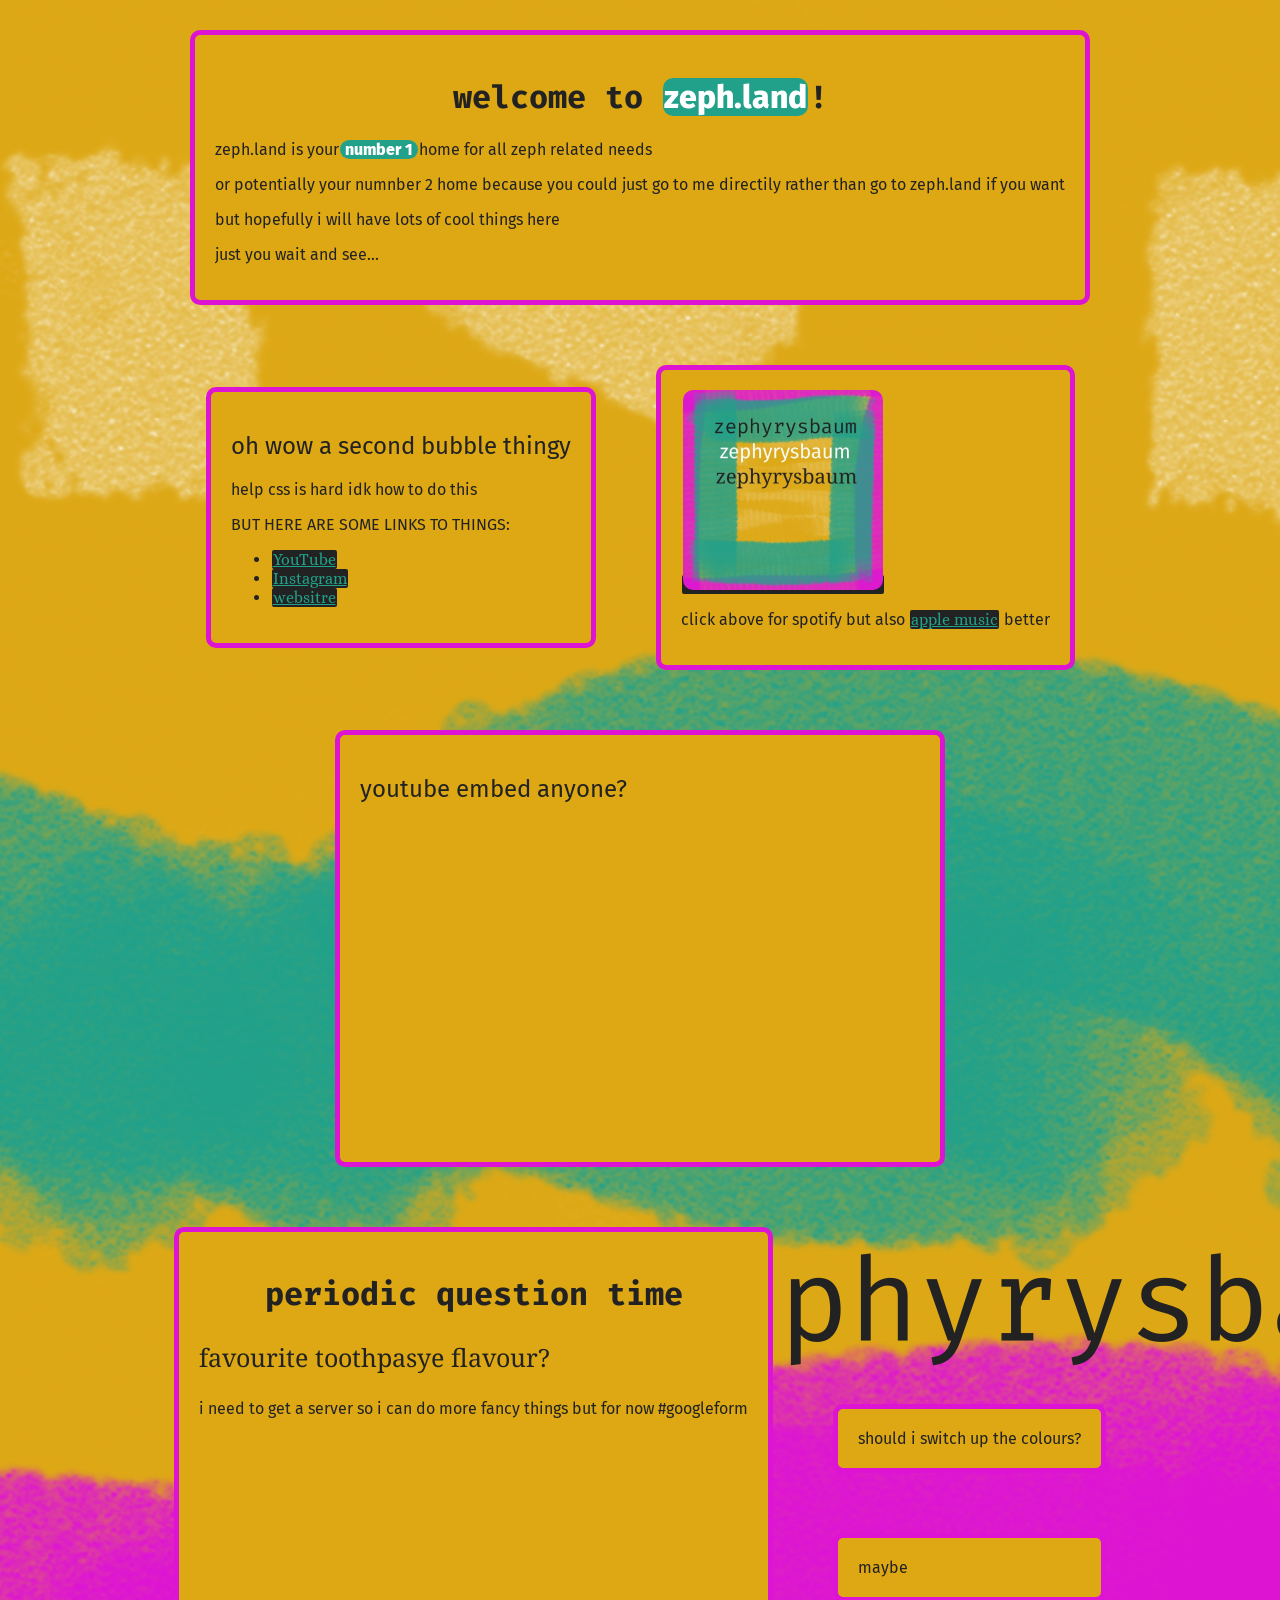
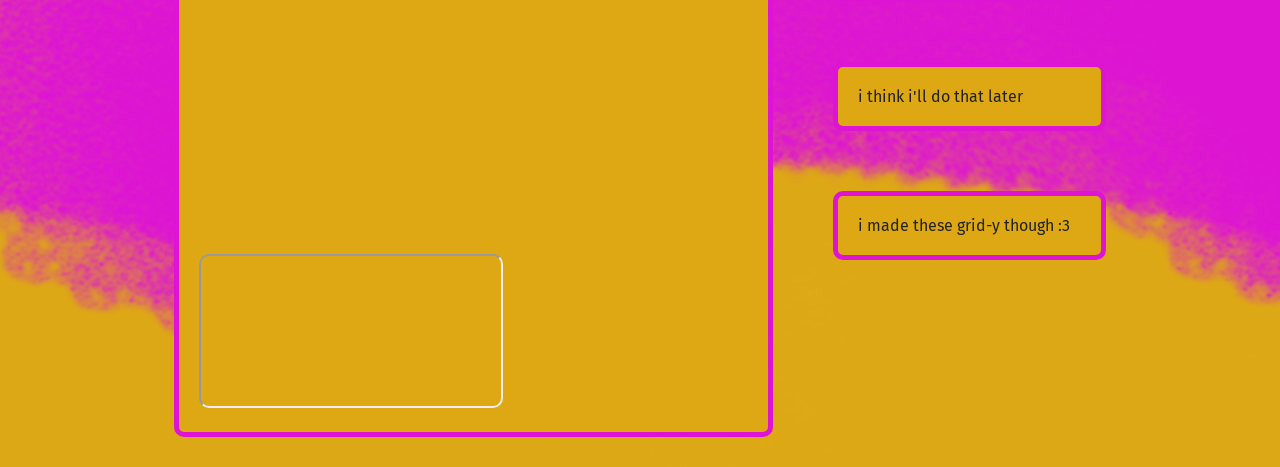
<file: index.html>
<!DOCTYPE html>
<html lang="en">
  <head>
    <meta charset="UTF-8">
    <meta name="viewport" content="width=device-width, initial-scale=1.0">
    <meta http-equiv="X-UA-Compatible" content="ie=edge">
    <title>zeph.land</title>
    <link rel="stylesheet" href="../style.css">
    <script src="https://ajax.googleapis.com/ajax/libs/jquery/3.7.1/jquery.min.js"></script>
  </head>
  <body>
    <script src="index.js"></script>
        <div class="floater">
            <h1> welcome to <em>zeph.land</em>!</h1>
            <p>zeph.land is your<em> number 1 </em>home for all zeph related needs</p>
            <p>or potentially your numnber 2 home because you could just go to me directily rather than go to zeph.land if you want</p>
            <p>but hopefully i will have lots of cool things here</p>
            <p>just you wait and see...</p>
        </div>
        <div class="floater">
            <h2>oh wow a second bubble thingy</h2>
            <p> help css is hard idk how to do this </p>
            <p> BUT HERE ARE SOME LINKS TO THINGS:</p>
            <ul>
                <li><a href="https://youtube.com/@zephyrysbaum">YouTube</a></li>
                <li><a href="https://instagram.com/zephyrysbaum">Instagram</a></li>
                <li><a href="https://zeph.land">websitre</a></li>
            </ul>
        </div>
        <div class="floater">
            <a href="https://open.spotify.com/album/7fSekt4qFOQzCaU0EOz3yK"><img src="yrys.jpg"></a>
            <p> click above for spotify but also <a href="https://music.apple.com/au/album/zeph-ep/1868211101?l=en-GB">apple music</a> better</p>
        </div>
        <div class="floater">
            <h2> youtube embed anyone?</h2>
            <iframe class="youtube" width="560" height="315" src="https://www.youtube.com/embed/H-c6_UKATLo?si=-vfKqhV2ehMQEfij" title="YouTube video player" frameborder="0" allow="accelerometer; autoplay; clipboard-write; encrypted-media; gyroscope; picture-in-picture; web-share" referrerpolicy="strict-origin-when-cross-origin" allowfullscreen></iframe>
        </div>

        <div class="floater">
            <h1> periodic question time </h1>
            <p class="question"> favourite toothpasye flavour?</p>
            <p> i need to get a server so i can do more fancy things but for now #googleform</p>
        <iframe src="https://docs.google.com/forms/d/e/1FAIpQLScXpVDOvnnOSBF7xOm6ggHsdtqopwRj2kL1qPpV5UFM2JXahA/viewform?embedded=true" width="400" height="416" frameborder="0" marginheight="0" marginwidth="0">Loading…</iframe>
        <div></div>
        <iframe class="youtube" src="https://docs.google.com/spreadsheets/d/e/2PACX-1vQe5Syj6i03OEINTrM8HZOCKO3ATA19Z6QVVFDlgSfw-Iy-a8Dtno86j2zumvawPOSf2AAZLcei65Yr/pubhtml?gid=1928968664&amp;single=true&amp;widget=true&amp;headers=false"></iframe>
        </div>
        <div class="vertgrid"> 
            <div class="floater">
                should i switch up the colours?
            </div>
            <div class="floater">
                maybe
            </div>
            <div class="floater"> i think i'll do that later </div>
            <div class="floater">
                i made these grid-y though :3 </div>
        </div>

  </body>
</html>
</file>
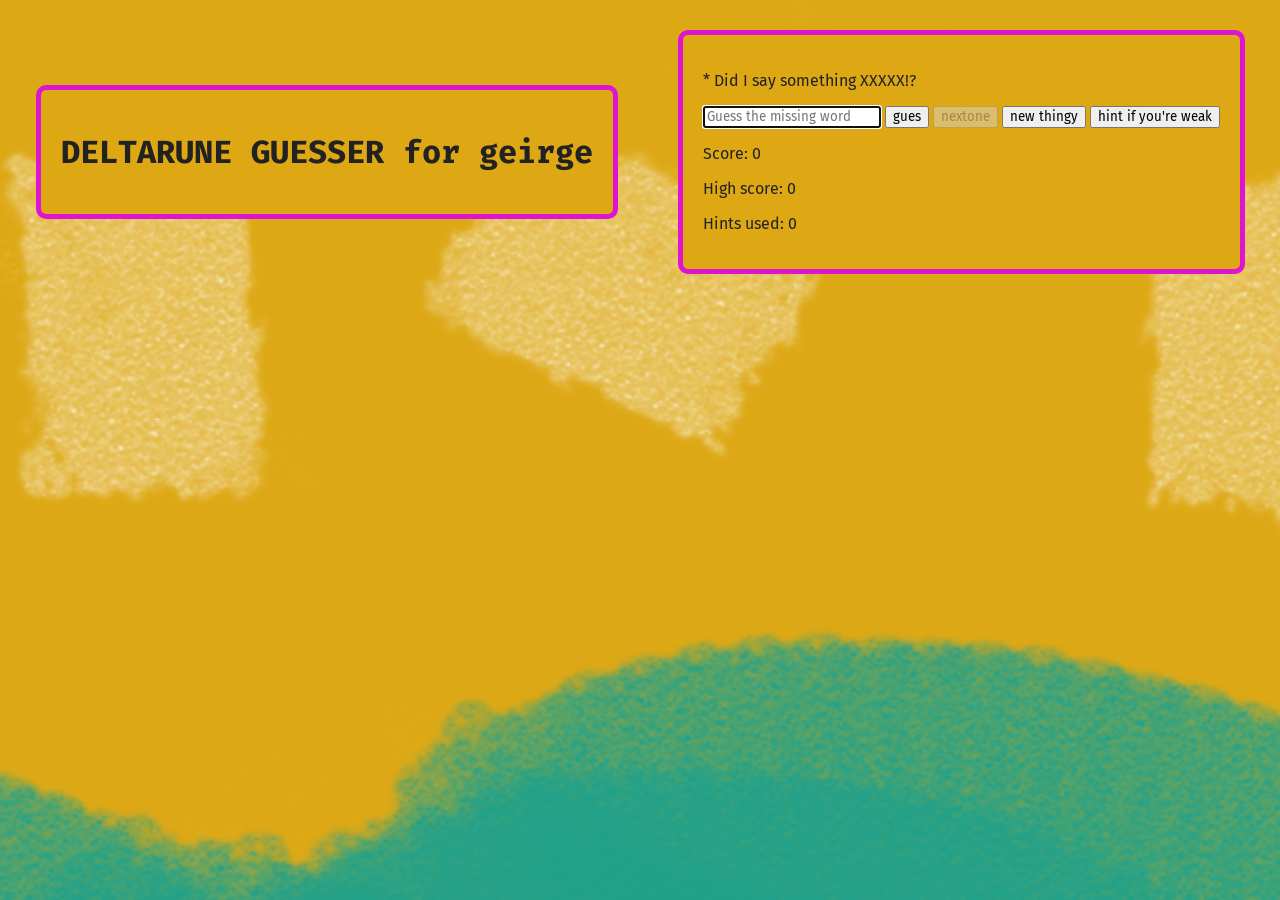
<file: deltaruneguesser/index.html>
<!DOCTYPE html>
<html lang="en">

<head>
    <meta charset="UTF-8">
    <meta name="viewport" content="width=device-width, initial-scale=1.0">
    <meta http-equiv="X-UA-Compatible" content="ie=edge">
    <title>zeph.land</title>
    <link rel="stylesheet" href="../style.css">
    <script src="https://ajax.googleapis.com/ajax/libs/jquery/3.7.1/jquery.min.js"></script>
</head>

<body>
 <div class="floater">

<h1> DELTARUNE GUESSER for geirge</h1>
 </div>
    <div class="floater">
        

<p id="puzzle">Loading quote...</p>


<input id="guess" type="text" placeholder="Guess the missing word">
<button id="submit">gues</button>
<button id="nextguess">nextone</button>
<button id="reset">new thingy</button>
<button id="hint">hint if you're weak</button>

<p id="feedback"></p>
<p>Score: <span id="score">0</span></p>
<p>High score: <span id="highscore">0</span></p>
<p>Hints used: <span id="hintCount">0</span></p>
    <script src="../index.js"></script>
    <script src="deltarune.js"></script>

        
    </div>
</body>

</html>
</file>
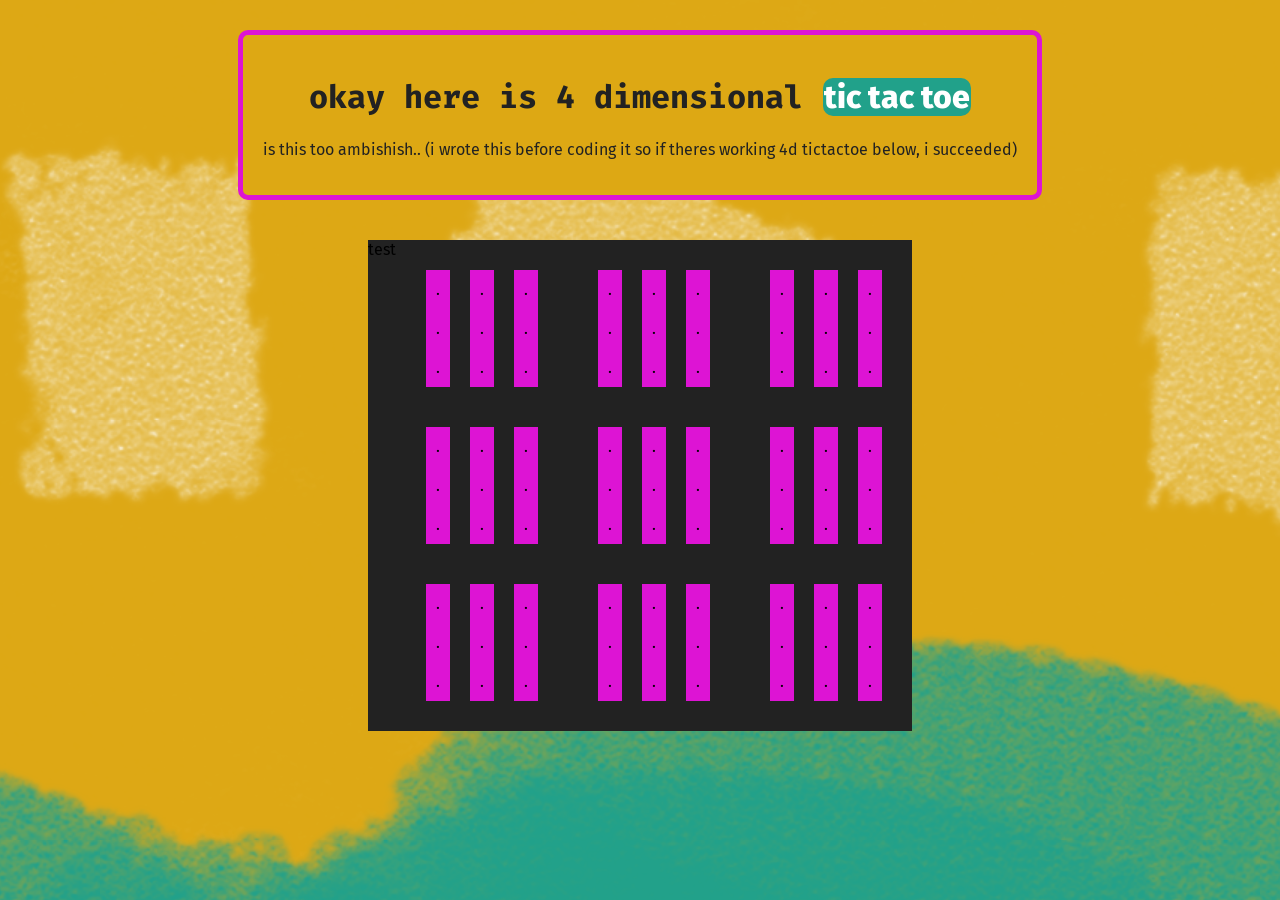
<file: tictactoe/index.html>
<!DOCTYPE html>
<html lang="en">

<head>
    <meta charset="UTF-8">
    <meta name="viewport" content="width=device-width, initial-scale=1.0">
    <meta http-equiv="X-UA-Compatible" content="ie=edge">
    <title>zeph.land</title>
    <link rel="stylesheet" href="../style.css">
    <script src="https://ajax.googleapis.com/ajax/libs/jquery/3.7.1/jquery.min.js"></script>
</head>

<body>
    <script src="../index.js"></script>
    <script src="tictactoe.js"></script>
    <div class="floater">
        <h1> okay here is 4 dimensional <em> tic tac toe</em></h1>
        <p> is this too ambishish.. (i wrote this before coding it so if theres working 4d tictactoe below, i succeeded)
        </p>
    </div>

    <div id="game">
        test
    </div>
</body>

</html>
</file>
<file: style.css>
@import url('https://fonts.googleapis.com/css2?family=Alice&family=Fira+Code:wght@300..700&family=Fira+Sans:ital,wght@0,100;0,200;0,300;0,400;0,500;0,600;0,700;0,800;0,900;1,100;1,200;1,300;1,400;1,500;1,600;1,700;1,800;1,900&family=Noto+Serif:ital,wght@0,100..900;1,100..900&display=swap');

:root {
    --off-black:#222222;
    --zeph-yellow: #dda814;
    --zeph-pink: #dd14d4;
    --zeph-green: #21a18a;
    --glow-rgb: 221 168 20;
}

* {
  font-family: "Fira Sans", sans-serif;
  font-weight: 400;
  font-style: normal;
}

body {
    height: 100%;
    width: 100%;
    padding: 0;
    margin: 0;
    display: flex;
    flex-flow: row wrap;
    align-items: center;
    justify-content: center;
    background-color: #dda814;
    background-image: url("./background.png");
    background-repeat: repeat;

}

.floater {
    border-radius: 10px;
    margin: 30px;
    padding: 20px;
    background-color: var(--zeph-yellow);
    border: 5px solid var(--zeph-pink);
    color: var(--off-black);
    transition: transform 0.25s linear;
    max-width: 100%;
}


.floater:hover {
    background-color: var(--off-black);
    color: var(--zeph-yellow);
}

h1 {
    font-family: "Fira Code", monospace;
    font-weight: 900;
    text-align: center;
}

em {
  font-weight: 800;
  color: white;
  background-color: var(--zeph-green);
  margin-left: 1px;
  margin-right: 1px;
  padding-left: 1px;
  padding-right: 1px;
  border-radius: 10px;
}

a {
  color: var(--zeph-green);
  font-family: "Alice", serif;
  background-color: var(--off-black);
  margin-left: 1px;
  margin-right: 1px;
  padding-left: 1px;
  padding-right: 1px;
  border-radius: 2px;
}



.floater img {
    border-radius: 10px;
    max-width: 200px;
}

.youtube {
    border-radius: 10px;
}

.question {
    font-size: 25px;
    font-family: "Noto Serif", serif;
}

.vertgrid {
    display: grid;
}
#game {
    display: flex;
    flex-direction: row;
    margin: 10px;
    background-color: #222222;
}

.row {
    display: flex;
    flex-direction: column;
    margin: 10px;
}

.column {
    display: flex;
    flex-direction: row;
    margin: 10px;
}

.square {
    display: flex;
    flex-direction: column;
    margin: 10px;
    background-color: #dd14d4;
}
</file>
